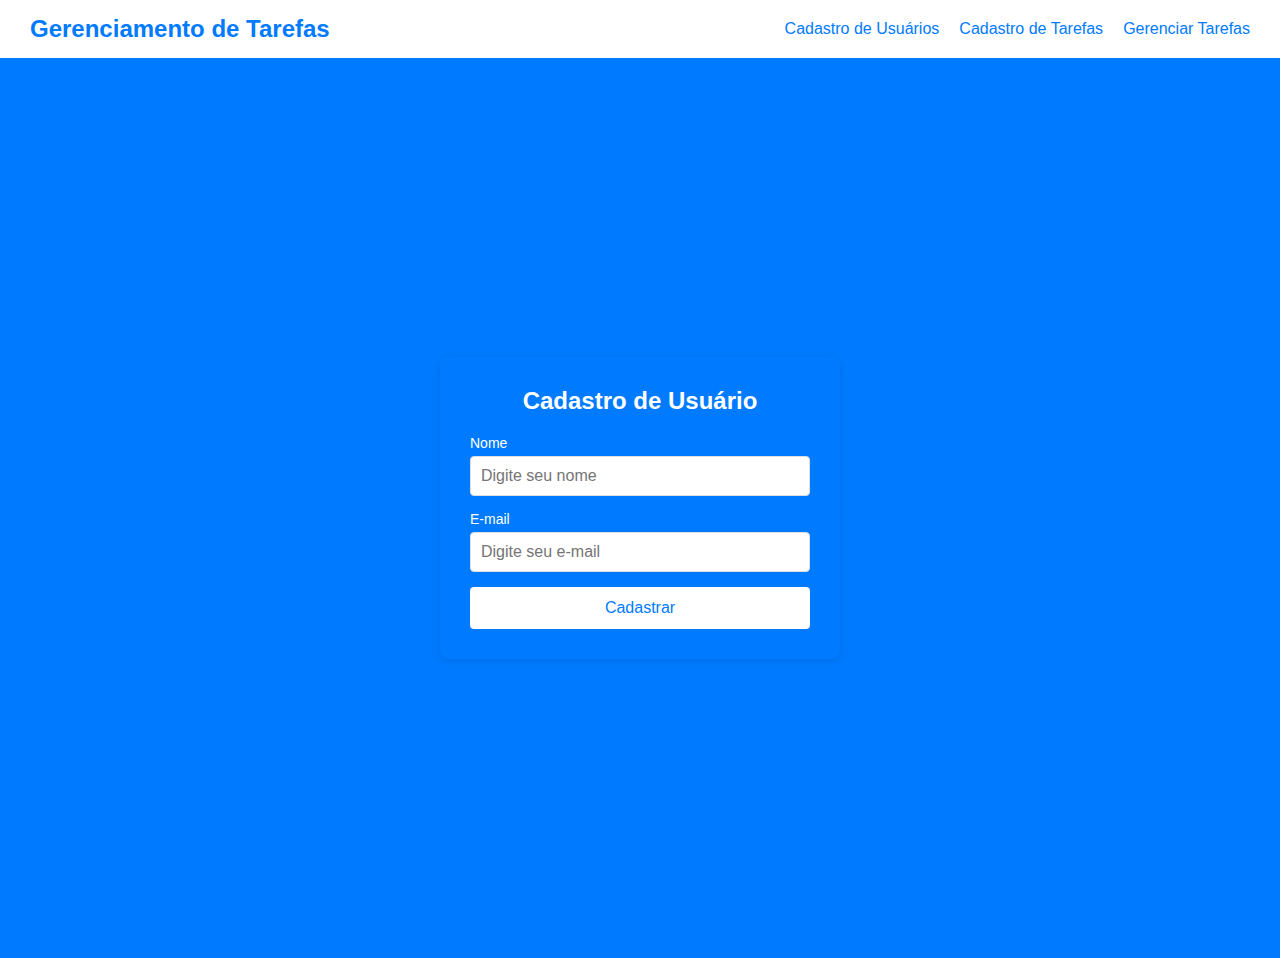
<file: Gisele Leite de Deus - Site/index.html>
<!DOCTYPE html>
<html lang="en">
<head>
    <meta charset="UTF-8">
    <meta name="viewport" content="width=device-width, initial-scale=1.0">
    <link rel="stylesheet" href="css/styles.css">
    <title>Cadastro de usuario</title>
</head>
<body>
    <div class="navbar">
        <h1>Gerenciamento de Tarefas</h1>
        <ul>
          <li><a href="index.html">Cadastro de Usuários</a></li>
          <li><a href="cadTarefas.html">Cadastro de Tarefas</a></li>
          <li><a href="tarefas.html">Gerenciar Tarefas</a></li>
        </ul>
      </div>
    
      <!-- Conteúdo da Página -->
      <div class="container">
        <div class="form-container">
          <h2>Cadastro de Usuário</h2>
          <form action="#" method="POST">
            <div class="form-group">
              <label for="nome">Nome</label>
              <input type="text" id="nome" name="nome" placeholder="Digite seu nome" required>
            </div>
    
            <div class="form-group">
              <label for="email">E-mail</label>
              <input type="email" id="email" name="email" placeholder="Digite seu e-mail" required>
            </div>
    
            <button type="submit" class="btn">Cadastrar</button>
          </form>
        </div>
      </div>
      <script src="js/cadastroUsuario.js"></script>
</body>
</html>
</file>
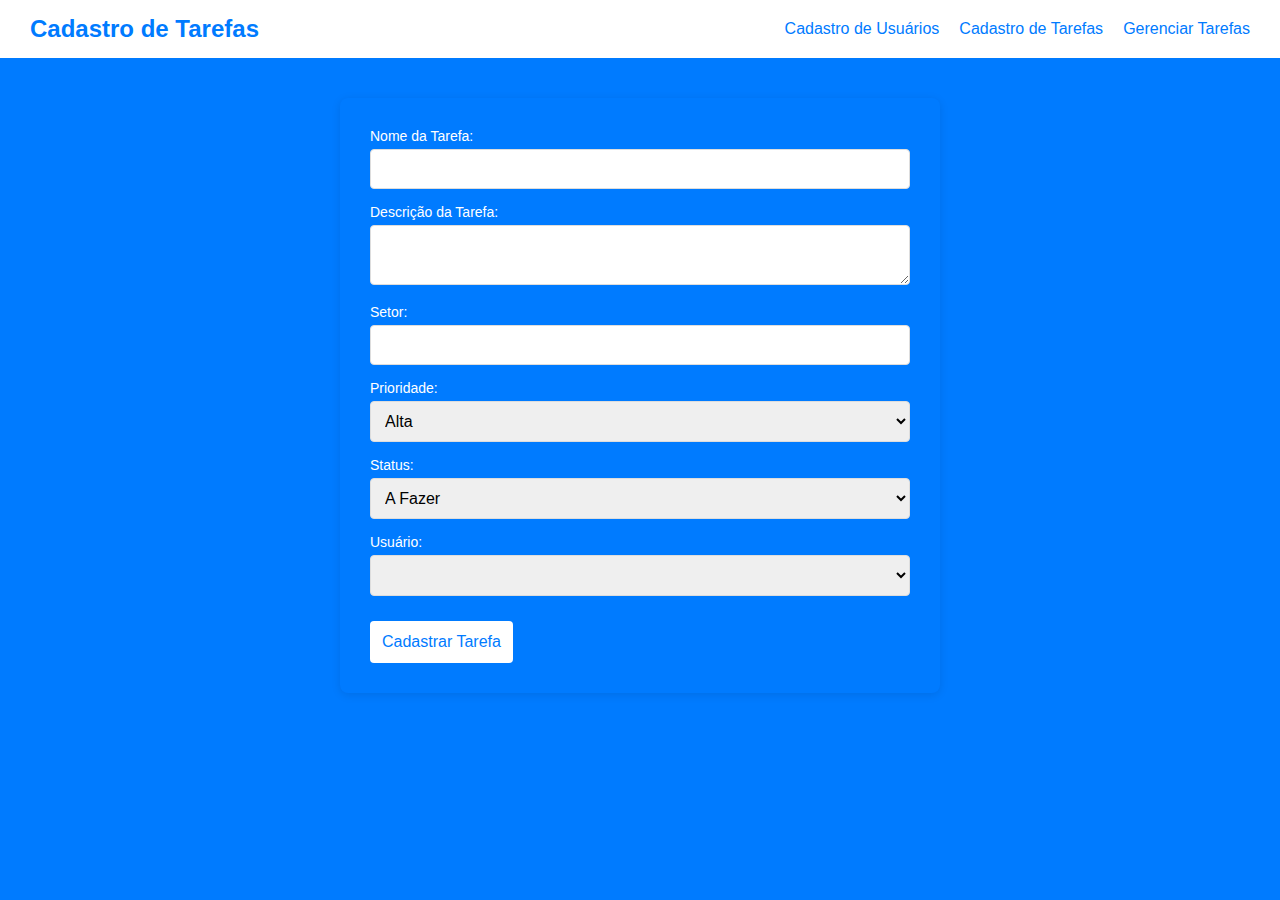
<file: Gisele Leite de Deus - Site/cadTarefas.html>
<!DOCTYPE html>
<html lang="pt-br">
<head>
    <meta charset="UTF-8">
    <meta name="viewport" content="width=device-width, initial-scale=1.0">
    <link rel="stylesheet" href="css/cadTarefas.css">
    <title>Cadastro de Tarefas</title>
</head>
<body>
    <div class="navbar">
        <h1>Cadastro de Tarefas</h1>
        <ul>
            <li><a href="index.html">Cadastro de Usuários</a></li>
            <li><a href="cadTarefas.html">Cadastro de Tarefas</a></li>
            <li><a href="tarefas.html">Gerenciar Tarefas</a></li>
        </ul>
    </div>

    <div class="form-container">
        <form id="cadastroTarefaForm">
            <label for="nome_tarefa">Nome da Tarefa:</label>
            <input type="text" id="nome_tarefa" required>

            <label for="descricao_tarefa">Descrição da Tarefa:</label>
            <textarea id="descricao_tarefa" required></textarea>

            <label for="nome_setor">Setor:</label>
            <input type="text" id="nome_setor" required>

            <label for="prioridade">Prioridade:</label>
            <select id="prioridade">
                <option value="Alta">Alta</option>
                <option value="Média">Média</option>
                <option value="Baixa">Baixa</option>
            </select>

            <label for="status">Status:</label>
            <select id="status">
                <option value="A Fazer">A Fazer</option>
                <option value="Fazendo">Fazendo</option>
                <option value="Pronto">Pronto</option>
            </select>

            <!-- Campo para Seleção do Usuário -->
            <label for="usuario_id">Usuário:</label>
            <select id="usuario_id" required>
                <!-- Opções de usuários serão carregadas aqui -->
            </select>

            <button type="submit">Cadastrar Tarefa</button>
        </form>
    </div>

    <script src="js/tarefas.js"></script> <!-- Link do JavaScript -->
</body>
</html>
</file>
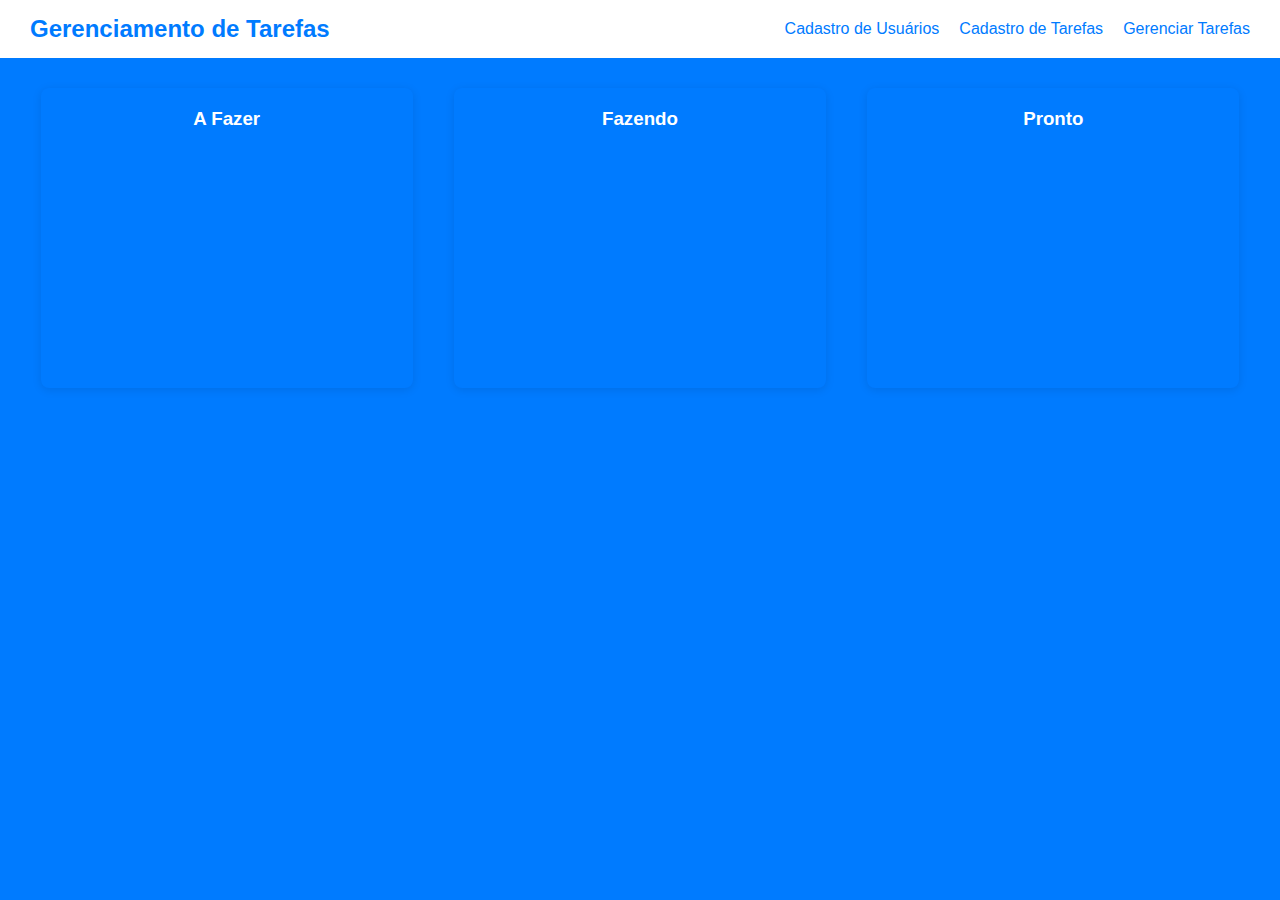
<file: Gisele Leite de Deus - Site/tarefas.html>
<!DOCTYPE html>
<html lang="pt-br">
<head>
    <meta charset="UTF-8">
    <meta name="viewport" content="width=device-width, initial-scale=1.0">
    <link rel="stylesheet" href="css/tarefas.css">
    <title>Gerenciamento de Tarefas</title>
</head>
<body>
    <!-- Menu de navegação -->
    <div class="navbar">
        <h1>Gerenciamento de Tarefas</h1>
        <ul>
            <li><a href="index.html">Cadastro de Usuários</a></li>
            <li><a href="cadTarefas.html">Cadastro de Tarefas</a></li>
            <li><a href="tarefas.html">Gerenciar Tarefas</a></li>
        </ul>
    </div>

    <!-- Container das Tarefas -->
    <div class="task-container">
        
        <!-- A Fazer -->
        <div class="task-column" id="task-list-a-fazer">
            <h3>A Fazer</h3>
            <!-- Tarefas A Fazer serão carregadas aqui -->
        </div>

        <!-- Fazendo -->
        <div class="task-column" id="task-list-fazendo">
            <h3>Fazendo</h3>
            <!-- Tarefas Fazendo serão carregadas aqui -->
        </div>

        <!-- Pronto -->
        <div class="task-column" id="task-list-pronto">
            <h3>Pronto</h3>
            <!-- Tarefas Pronto serão carregadas aqui -->
        </div>
    </div>

    <script src="js/gerenciarTarefas.js"></script>  <!-- Link do JS -->
</body>
</html>
</file>
<file: Gisele Leite de Deus - Site/css/styles.css>
* {
  margin: 0;
  padding: 0;
  box-sizing: border-box;
}

body {
  font-family: Arial, sans-serif;
  background-color: #007BFF; 
  color: #333; 
}

/* Menu Superior */
.navbar {
  background-color: white; 
  display: flex;
  justify-content: space-between;
  align-items: center;
  padding: 15px 30px;
  position: sticky;
  top: 0;
  z-index: 100;
}

.navbar h1 {
  color: #007BFF; 
  font-size: 24px;
}

.navbar ul {
  list-style: none;
  display: flex;
}

.navbar ul li {
  margin-left: 20px;
}

.navbar ul li a {
  color: #007BFF; 
  text-decoration: none;
  font-size: 16px;
  transition: color 0.3s ease;
}

.navbar ul li a:hover {
  color: #0056b3; 
}

/* Conteúdo da Página */
.container {
  display: flex;
  justify-content: center;
  align-items: center;
  height: 100vh;
  padding: 0 20px;
}

.form-container {
  background-color: #007BFF; 
  padding: 30px;
  border-radius: 8px;
  box-shadow: 0 2px 10px rgba(0, 0, 0, 0.1);
  width: 100%;
  max-width: 400px;
}

.form-container h2 {
  text-align: center;
  margin-bottom: 20px;
  color: white; 
}

.form-group {
  margin-bottom: 15px;
}

.form-group label {
  display: block;
  font-size: 14px;
  color: #fff; 
  margin-bottom: 5px;
}

.form-group input {
  width: 100%;
  padding: 10px;
  font-size: 16px;
  border: 1px solid #ddd;
  border-radius: 4px;
  transition: border-color 0.3s;
}

.form-group input:focus {
  border-color: white; 
  outline: none;
}

.btn {
  width: 100%;
  padding: 12px;
  background-color: white; 
  color: #007BFF; 
  border: none;
  border-radius: 4px;
  font-size: 16px;
  cursor: pointer;
  transition: background-color 0.3s;
}

.btn:hover {
  background-color: #f4f4f9; 
  color: #0056b3; 
}

/* Responsividade */
@media (max-width: 768px) {
  .navbar h1 {
    font-size: 20px;
  }

  .navbar ul li a {
    font-size: 14px;
  }

  .form-container {
    max-width: 90%;
  }
}
</file>
<file: Gisele Leite de Deus - Site/css/cadTarefas.css>
* {
  margin: 0;
  padding: 0;
  box-sizing: border-box;
}

body {
  font-family: Arial, sans-serif;
  background-color: #007BFF; 
  color: #333; 
}

/* Menu Superior */
.navbar {
  background-color: white; 
  display: flex;
  justify-content: space-between;
  align-items: center;
  padding: 15px 30px;
  position: sticky;
  top: 0;
  z-index: 100;
}

.navbar h1 {
  color: #007BFF; 
  font-size: 24px;
}

.navbar ul {
  list-style: none;
  display: flex;
}

.navbar ul li {
  margin-left: 20px;
}

.navbar ul li a {
  color: #007BFF;
  text-decoration: none;
  font-size: 16px;
  transition: color 0.3s ease;
}

.navbar ul li a:hover {
  color: #333; 
}

/* Container principal do formulário */
.form-container {
  background-color: #007BFF; 
  padding: 30px;
  border-radius: 8px;
  box-shadow: 0 2px 10px rgba(0, 0, 0, 0.1);
  width: 100%;
  max-width: 600px;
  margin: 40px auto;
  display: grid;
  grid-template-columns: 1fr 1fr;
  gap: 20px;
}

/* Estilo do formulário */
form {
  width: 100%;
  grid-column: 1 / 3;
}

/* Alinhamento e estilo dos campos do formulário */
label {
  font-size: 14px;
  color: #fff; 
  margin-bottom: 5px;
  display: block;
}

input[type="text"],
textarea,
select {
  width: 100%;
  padding: 10px;
  font-size: 16px;
  border: 1px solid #ddd;
  border-radius: 4px;
  margin-bottom: 15px;
  transition: border-color 0.3s;
}

textarea {
  resize: vertical;
}

input:focus,
textarea:focus,
select:focus {
  border-color: white; 
  outline: none;
}

/* Botão de envio */
button[type="submit"] {
  padding: 12px;
  background-color: white; 
  color: #007BFF; 
  border: none;
  border-radius: 4px;
  font-size: 16px;
  cursor: pointer;
  transition: background-color 0.3s;
  grid-column: 1 / 3;
  margin-top: 10px;
}

button[type="submit"]:hover {
  background-color: #f4f4f9; 
  color: #333; 
}

/* Responsividade */
@media (max-width: 768px) {
  .form-container {
    grid-template-columns: 1fr;
  }
}
</file>
<file: Gisele Leite de Deus - Site/css/tarefas.css>
* {
  margin: 0;
  padding: 0;
  box-sizing: border-box;
}

body {
  font-family: Arial, sans-serif;
  background-color: #007BFF; 
  color: #333; 
}

/* Menu Superior */
.navbar {
  background-color: white; 
  display: flex;
  justify-content: space-between;
  align-items: center;
  padding: 15px 30px;
  position: sticky;
  top: 0;
  z-index: 100;
}

.navbar h1 {
  color: #007BFF; 
  font-size: 24px;
}

.navbar ul {
  list-style: none;
  display: flex;
}

.navbar ul li {
  margin-left: 20px;
}

.navbar ul li a {
  color: #007BFF; 
  text-decoration: none;
  font-size: 16px;
  transition: color 0.3s ease;
}

.navbar ul li a:hover {
  color: white; 
}

/* Container principal para as tarefas */
.task-container {
  display: flex;
  justify-content: space-around;
  flex-wrap: wrap;
  padding: 20px;
}

/* Estilos para cada coluna de status */
.task-column {
  background-color: #007BFF; 
  padding: 20px;
  border-radius: 8px;
  box-shadow: 0 2px 10px rgba(0, 0, 0, 0.1);
  width: 30%;
  margin: 10px;
  min-height: 300px;
}

.task-column h3 {
  text-align: center;
  color: white; 
  margin-bottom: 20px;
}

/* Estilo das tarefas */
.task-item {
  background-color: white; 
  margin-bottom: 15px;
  padding: 15px;
  border-radius: 8px;
  box-shadow: 0 2px 5px rgba(0, 0, 0, 0.1);
}

.task-item h3 {
  margin-bottom: 10px;
  color: #333; 
}

.task-item p {
  font-size: 14px;
  color: #555; 
}

/* Botão de editar e excluir */
.task-item .actions {
  display: flex;
  justify-content: space-between;
  margin-top: 10px;
}

.task-item .actions .edit,
.task-item .actions .delete {
  background-color: white;
  color: #007BFF; 
  border: none;
  border-radius: 4px;
  padding: 8px 16px;
  font-size: 14px;
  cursor: pointer;
  transition: background-color 0.3s ease;
  width: 48%;
}

.task-item .actions .edit:hover,
.task-item .actions .delete:hover {
  background-color: #007BFF;
  color: white; 
}

/* Responsividade */
@media (max-width: 768px) {
  .task-column {
      width: 100%;
      margin-bottom: 20px;
  }

  .navbar h1 {
      font-size: 20px;
  }

  .navbar ul li a {
      font-size: 14px;
  }

  .task-item .actions {
      flex-direction: column;
  }

  .task-item .actions .edit,
  .task-item .actions .delete {
      width: 100%;
      margin-bottom: 10px;
  }
}
</file>
